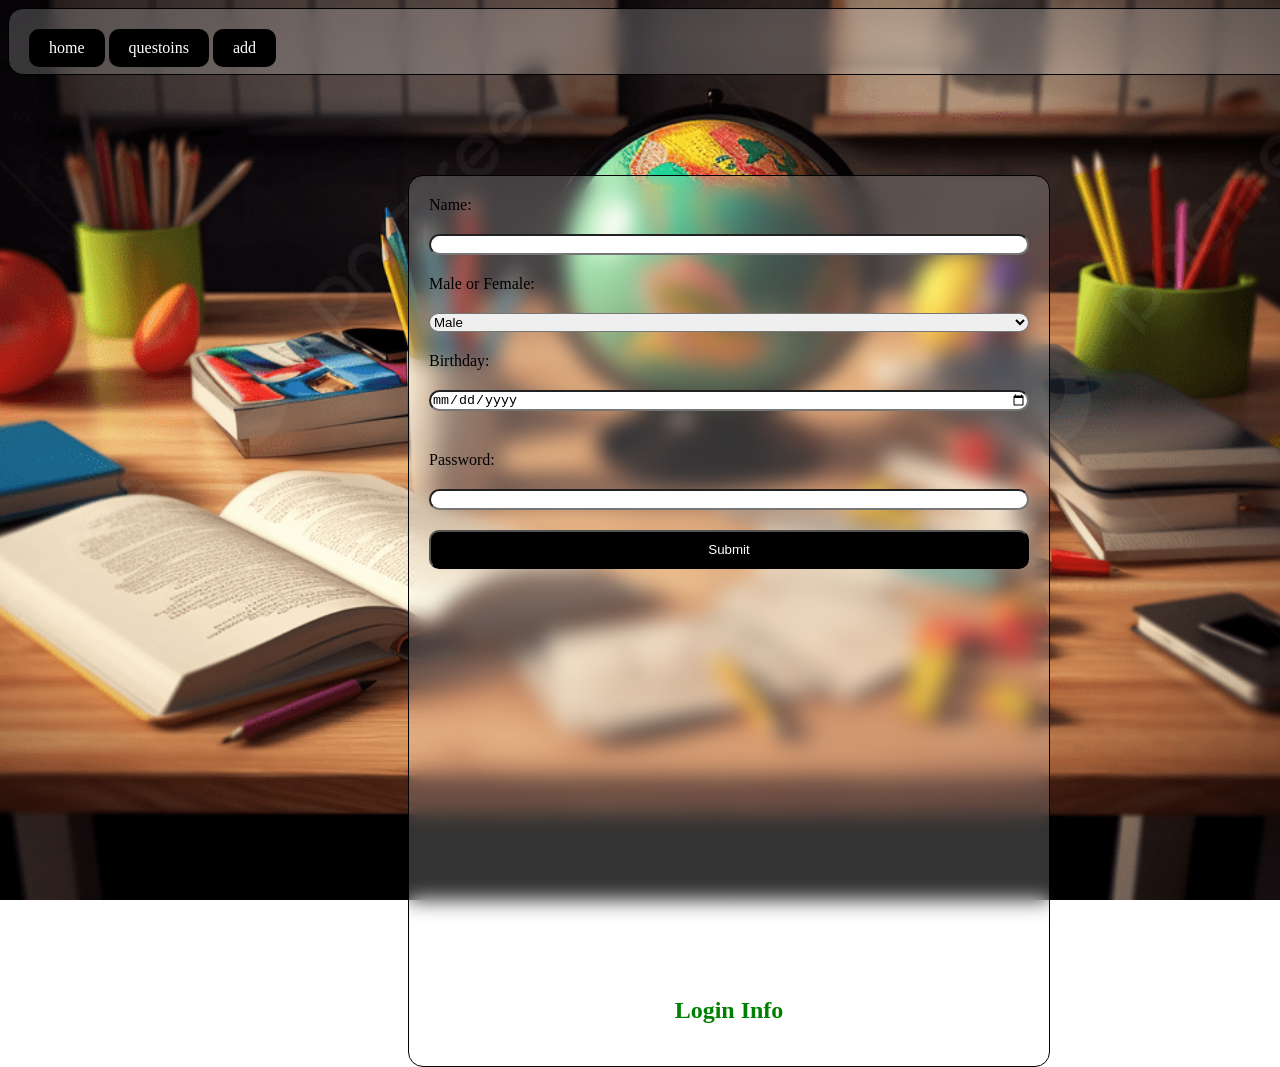
<file: index.html>
<!DOCTYPE html>
<html lang="en">
<head>
    <meta charset="UTF-8">
     <meta name="viewport" content="width=device-width, initial-scale=1.0">
     <title>asser's compitition</title>
    <link  rel="stylesheet" href="p.css">
</head>
<body class="back">
<div class="link">
    <button class="btn" onclick="logout()">logout</button>
    <a href="p3.html" class="btn">quiz</a>
    <a href="save.html" class="btn">add</a>
</div>    
<div class="spacer"></div>
<div class="p" >
    <h1 class="h1" id="greeting"> goo</h1>
    <h2 id="greeting"></h2>
     <div class="linkor"></div>
      <div class="madiv"></div>
       <h3 class="">here you will be asked questoins</h3>
      <h3 class="">and you can get a score how easy is that</h3>
     <img src="group-school-kids-raising-hands-classroom-education-elementary-learning-people-concept-teacher-sitting-58762358.webp" alt="image" class="pic" >
    <h2 class="A">MADE by ASSER KARIM </h2>
    <h2 class="A3">GRADE 8</h2>
</div>
<script>
function logout() {
    localStorage.removeItem("loginInfo");
    window.location.href = "p2.html";
}

if (!localStorage.getItem("loginInfo")) {
    window.location.href = "p2.html";
} else {
    const data = JSON.parse(localStorage.getItem("loginInfo"));
    document.getElementById("greeting").textContent = "Hello " + data.name;
}
</script>
</body>

</html>
</file>
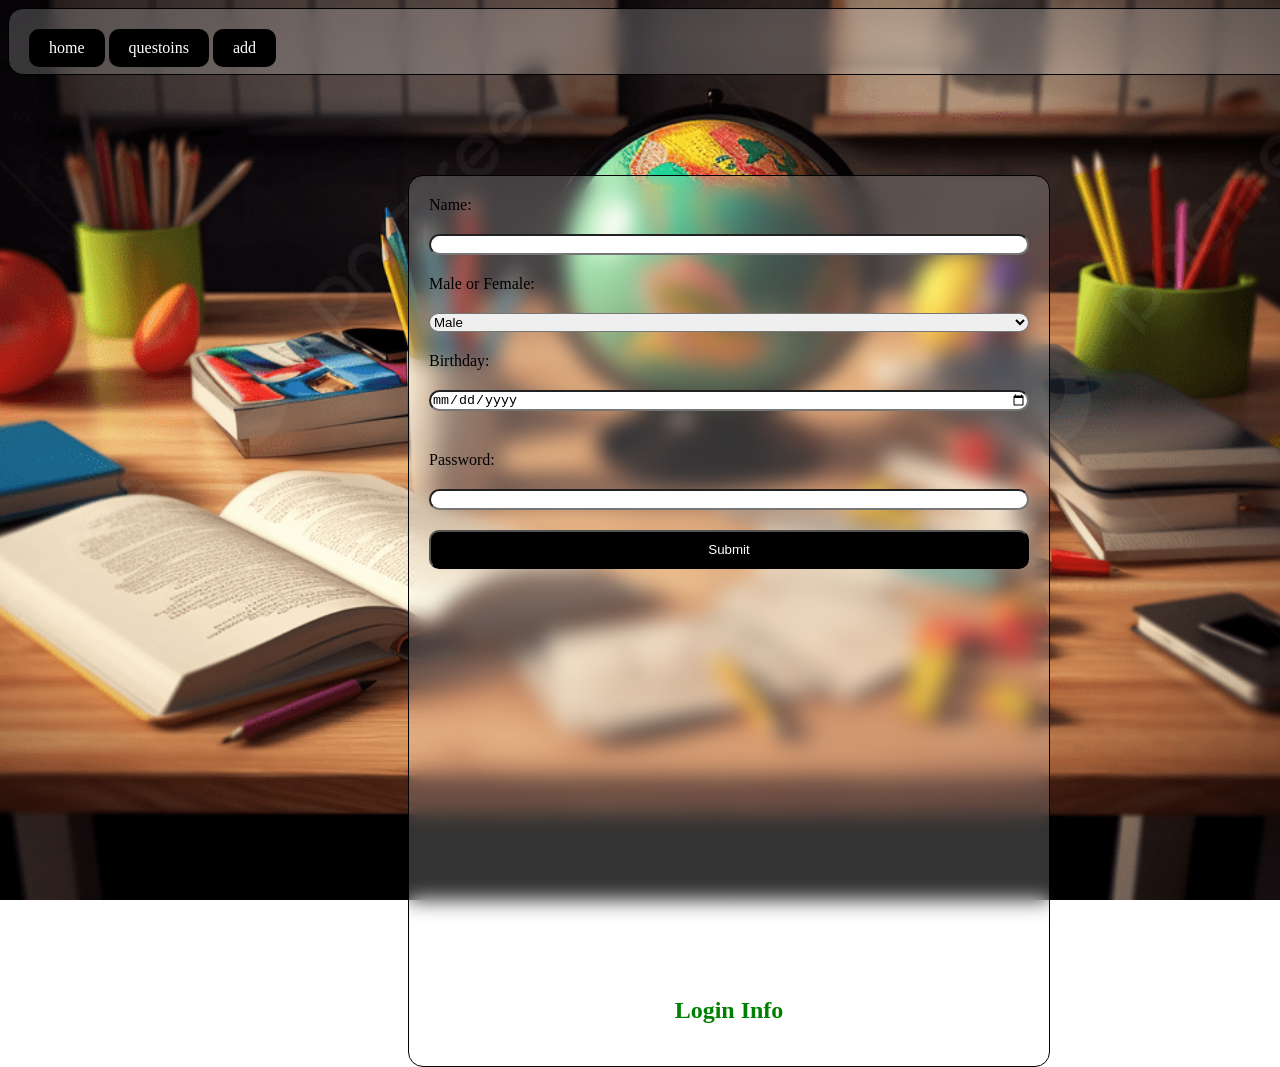
<file: p2.html>
<!DOCTYPE html>
<html lang="en">
<head>
  <meta charset="UTF-8">
  <meta name="viewport" content="width=device-width, initial-scale=1.0">
  <title>asser's compitition</title>
  <link href="p.css" rel="stylesheet">
</head>

<body class="pody">
  <div class="g8">
    <a href="index.html" class="btn">home</a>
    <a href="p3.html" class="btn">questoins</a>
     <a href="save.html" class="btn">add</a>
  </div>

  <div class="login-div">
    <h2 style="text-align:center; margin-bottom: 20px;">Login Info</h2>

    <label>Name:</label>
    <input type="text" id="name">
    <label>Male or Female:</label>
    <select id="gender">
      <option value="Male">Male</option>
      <option value="Female">Female</option>
    </select>

    <label>Birthday:</label>
    <input type="date" id="birthday">
    <div id="ageError" style="color: red; font-size: 14px;"></div>

    <label>Password:</label>
    <input type="password" id="password">

    <button class='btn black' onclick="saveInfo()">Submit</button>
  </div>

  <script>
    function saveInfo() {
      const name = document.getElementById("name").value.trim();
      const gender = document.getElementById("gender").value;
      const birthday = document.getElementById("birthday").value;
      const password = document.getElementById("password").value;

      if (!name || !birthday || !password) {
        alert("Please fill all fields");
        return;
      }

      // Calculate age
      const today = new Date();
      const birthDate = new Date(birthday);
      let age = today.getFullYear() - birthDate.getFullYear();
      const monthDiff = today.getMonth() - birthDate.getMonth();
      if (monthDiff < 0 || (monthDiff === 0 && today.getDate() < birthDate.getDate())) {
        age--;
      }

      const ageError = document.getElementById("ageError");
      if (age < 10) {
        ageError.textContent = "You are under 10. Please enter a different birthday.";
        return;
      } else {
        ageError.textContent = "";
      }

      const data = {
        name,
        gender,
        birthday,
        password
      };

      localStorage.setItem("loginInfo", JSON.stringify(data));
      alert("Saved successfully");
      window.location.href = "index.html"; // Redirect after login
    }

    // Allow access to login page for re-login
  </script>

</body>
</html>
</file>
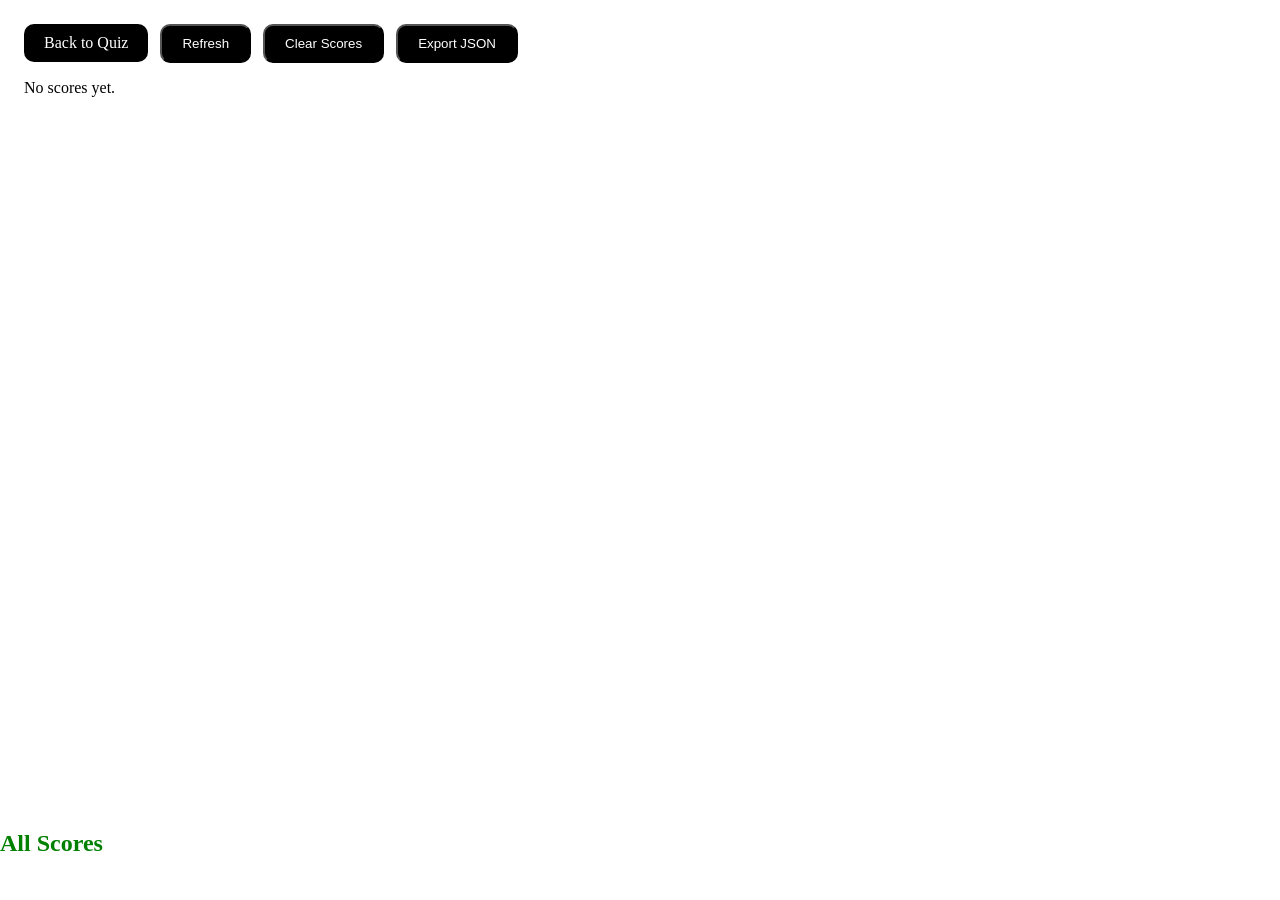
<file: scores.html>
<!DOCTYPE html>
<html lang="en">
<head>
  <meta charset="utf-8" />
  <meta name="viewport" content="width=device-width,initial-scale=1" />
  <title>Scores</title>
  <link href="p.css" rel="stylesheet" />
  <style>
    body { padding: 16px; }
    pre { background:#f6f6f6; padding:8px; border-radius:6px; }
    .btn { margin-right:8px; }
  </style>
</head>
<body>
  <div style="margin-bottom:12px;">
    <a href="p3.html" class="btn">Back to Quiz</a>
    <button id="refreshBtn" class="btn">Refresh</button>
    <button id="clearBtn" class="btn">Clear Scores</button>
    <button id="exportBtn" class="btn">Export JSON</button>
  </div>

  <h2>All Scores</h2>
  <div id="scoresList">Loading...</div>

  <script>
    function render() {
      const container = document.getElementById('scoresList');
      const scores = JSON.parse(localStorage.getItem('scores') || '{}');
      const entries = Object.entries(scores || {}).sort((a,b)=>b[1]-a[1]);
      if (entries.length === 0) {
        container.innerHTML = '<p>No scores yet.</p>';
        return;
      }
      let html = '<ol>';
      for (const [user,score] of entries) {
        html += '<li><strong>' + user + '</strong>: ' + score + '</li>';
      }
      html += '</ol>';
      container.innerHTML = html;
    }
    document.getElementById('refreshBtn').addEventListener('click', render);
    document.getElementById('clearBtn').addEventListener('click', ()=>{
      if (!confirm('Clear all stored scores?')) return;
      localStorage.removeItem('scores');
      render();
    });
    document.getElementById('exportBtn').addEventListener('click', ()=>{
      const data = localStorage.getItem('scores') || '{}';
      const blob = new Blob([data], {type:'application/json'});
      const url = URL.createObjectURL(blob);
      const a = document.createElement('a');
      a.href = url; a.download = 'scores.json';
      a.click();
      URL.revokeObjectURL(url);
    });
    render();
  </script>
</body>
</html>
</file>
<file: p.css>
input{
 border-radius:15px;
}
option{
 border-radius:15px;
}
select{
  border-radius:15px;
}
label{
  border-radius:15px;
  color:black;
}

.p {
max-width: 700px;
width: 90%;
height: auto;
min-height: 1000px;
 border: 1px solid black;
 border-radius: 10%;
  margin: 0 auto;
  position: relative;
  background: rgba(255, 255, 255, 0.2); 
    backdrop-filter: blur(10px); 
    -webkit-backdrop-filter: blur(10px); 
    padding: 20px;
    white-space: pre-line;
    border-radius: 15px;
    color: black;
    font-family: system-ui, -apple-system, BlinkMacSystemFont, 'Segoe UI', Roboto, Oxygen, Ubuntu, Cantarell, 'Open Sans', 'Helvetica Neue', sans-serif;
}
input:invalid,
select:invalid {
  border: 2px solid red;
}

.spacer {
    height: 50px;
}

.h1{
position:absolute;
left: 50%;
width: 90%;
max-width: 200px;
height: 400px;
text-align: center;
top: 4%;
transform: translate(-50%);
text-align: center;
font-family: 'Trebuchet MS', 'Lucida Sans Unicode', 'Lucida Grande', 'Lucida Sans', Arial, sans-serif;
color: blue;
}
.madiv{
width: 700px;
height: 10px;
 background-color: white; 
  top: 18%;
  position: absolute;
}
.linkor{
width: 700px;
height: 10px;
 background-color: white; 
  top: 30%;
  position: absolute;
}
.pic{
max-width: 700px;
width: 90%;
top: 350px;
position: absolute;
margin: 0 auto;
left: 50%;
transform: translateX(-50%);
}
h2{
position:absolute;
left: 50%;
width: 90%;
max-width: 100%;
top: 90%;
transform: translate(-50%);
font-family: 'Times New Roman', Times, serif;
color:green;
}
.back {
background-image:url('classroom-desk-school-supplies-chalkboard-filled-colorful-open-laptop-illustrating-return-to-322931723.webp') ;
    background-size: cover;
    background-repeat: no-repeat;
    background-attachment: fixed;
    background-position: center;
}
.A{
position:absolute;
left: 50%;
width: 90%;
max-width: 100%;
top: 93%;
transform: translate(-50%);
font-family: 'Times New Roman', Times, serif;
color:red;
}
.link{
max-width: 1450px;
width: 95%;
height: 25px;
 border: 1px solid black;
 border-radius: 10%;
  position: relative;
  background: rgba(255, 255, 255, 0.2); 
    backdrop-filter: blur(10px); 
    -webkit-backdrop-filter: blur(10px); 
    padding: 20px;
    border-radius: 15px;
    color: white;
    margin: 0 auto;
}
.btn {
    text-decoration: none;      
    color: white;
    cursor: pointer;               
    background: black;          
    padding: 10px 20px;         
    border-radius: 10px;        
    display: inline-block;      
    transition: 0.3s;
}
.btn:hover {
    background: red;
transform: scale(1.03);
}
.login-div{
max-width: 600px;
width: 90%;
height: auto;
min-height: 850px;
 border: 1px solid black;
 border-radius: 10%;
  margin: 0 auto;
  position: relative;
  background: rgba(255, 255, 255, 0.2); 
    backdrop-filter: blur(10px); 
 display: flex;
 flex-direction:column;
 gap:20px;
    -webkit-backdrop-filter: blur(10px); 
    padding: 20px;
    border-radius: 15px;
    color: white;
    top: 100px;
}
.quiz-div{
max-width: 600px;
width: 90%;
height: auto;
min-height: 400px;
 border: 1px solid black;
 border-radius: 10%;
  position: absolute;
  left: 50%;
  transform: translateX(-50%);
  background: rgba(255, 255, 255, 0.2); 
    backdrop-filter: blur(10px); 
 display: flex;
 flex-direction:column;
 gap:20px;
    -webkit-backdrop-filter: blur(10px); 
    padding: 20px;
    border-radius: 15px;
    color: white;
    top: 120px;
    text-align: center;
}
.pody{
 background-image:url('pngtree-educational-essentials-3d-school-desk-and-learning-tools-picture-image_3894408.jpg') ;
    background-size: cover;
    background-attachment: fixed;
    background-repeat: no-repeat;
    background-position: center; 
}
.g8{
 max-width: 1450px;
width: 95%;
height: 25px;
 border: 1px solid black;
 border-radius: 10%;
  position: relative;
  background: rgba(255, 255, 255, 0.2); 
    backdrop-filter: blur(10px); 
    -webkit-backdrop-filter: blur(10px); 
    padding: 20px;
    border-radius: 15px;
    color: white; 
    margin: 0 auto;
}
.asso{
 background-image:url('876536.jpg') ;
    background-size: cover;
    background-attachment: fixed;
    background-repeat: no-repeat;
    background-position: center; 
}
.choices{
  color: black;
  text-align: center;
  font-family: Arial, Helvetica, sans-serif;
}
.add-box label {
    display: block;
    margin-bottom: 5px;
    font-weight: bold;
}

.add-box input, .add-box select {
    display: block;
    width: 100%;
    padding: 8px;
    margin-bottom: 10px;
    border-radius: 5px;
    border: 1px solid #ccc;
}

.add-box button {
    align-self: center;
    padding: 10px 20px;
    background: black;
    color: white;
    border: none;
    border-radius: 5px;
    cursor: pointer;
}

.add-box input[type="checkbox"] {
    display: inline;
    width: auto;
    margin-right: 10px;
}

.manage-box{
max-width: 600px;
width: 90%;
height: auto;
min-height: 200px;
 border: 2px solid rgba(0, 0, 0, 0.8);
 border-radius: 10%;
  position: absolute;
  left: 50%;
  transform: translateX(-50%);
  background: rgba(255, 255, 255, 0.2); 
    backdrop-filter: blur(10px); 
 display: flex;
 flex-direction:column;
 gap:20px;
    -webkit-backdrop-filter: blur(10px); 
    padding: 20px;
    border-radius: 15px;
    color: white;
    top: 950px;
    text-align: center;
}

.manage-box .question-item {
    border: 1px solid #ccc;
    padding: 10px;
    margin: 10px 0;
    border-radius: 5px;
    background: rgba(255, 255, 255, 0.1);
}

.manage-box button {
    margin: 5px;
    padding: 5px 10px;
    background: black;
    color: white;
    border: none;
    border-radius: 3px;
    cursor: pointer;
}

.manage-box button:hover {
    background: red;
}

.result{
  color: black;
  text-align: center;
  font-family: Arial, Helvetica, sans-serif;
}
.question{
  color: black;
  text-align: center;
  font-family: Arial, Helvetica, sans-serif;
}
.A3{
position:absolute;
left: 50%;
width: 90%;
max-width: 100%;
top: 93%;
transform: translate(-50%);
font-family: 'Times New Roman', Times, serif;
color:red;
}

@media (max-width: 768px) {
    .p {
        height: auto;
        min-height: 500px;
        padding: 10px;
        top: 10%;
    }
    .login-div {
        height: auto;
        min-height: 400px;
        top: 50px;
        padding: 10px;
    }
    .quiz-div {
        height: auto;
        min-height: 200px;
        top: 100px;
        padding: 10px;
        position: absolute;
        left: 50%;
        transform: translateX(-50%);
    }
    .add-box {
        height: auto;
        min-height: 400px;
        top: 150px;
        padding: 10px;
        position: absolute;
        left: 50%;
        transform: translateX(-50%);
    }
    .manage-box {
        height: auto;
        min-height: 300px;
        top: 750px;
        padding: 10px;
        position: absolute;
        left: 50%;
        transform: translateX(-50%);
    }
    #scoreDisplay {
        top: 40px;
    }
    .pic {
        position: relative;
        top: 0;
        margin-top: 20px;
    }
    h2, .A, .A3 {
        position: relative;
        top: auto;
        margin-top: 20px;
        left: auto;
        transform: none;
        text-align: center;
    }
}

@media (min-width: 769px) {
    .p {
        width: 700px;
        left: 400px;
        height: auto;
        min-height: 1400px;
        position: relative;
        margin: 0;
    }
    .login-div {
        width: 600px;
        left: 400px;
        height: auto;
        min-height: 850px;
        position: relative;
        margin: 0;
    }
    .quiz-div {
        width: 600px;
        height: auto;
        min-height: 400px;
        position: absolute;
        left: 50%;
        transform: translateX(-50%);
        top: 120px;
    }
    .add-box {
        width: 600px;
        height: auto;
        min-height: 400px;
        position: absolute;
        left: 50%;
        transform: translateX(-50%);
        top: 150px;
    }
    .manage-box {
        width: 600px;
        height: auto;
        min-height: 300px;
        position: absolute;
        left: 50%;
        transform: translateX(-50%);
        top: 950px;
    }
    #scoreDisplay {
        top: 60px;
    }
    .pic {
        width: 700px;
        position: absolute;
        left: auto;
        transform: none;
    }
    .link {
        width: 1450px;
        margin: 0;
    }
    .g8 {
        width: 1450px;
        margin: 0;
    }
    .h1 {
        width: 200px;
    }
    h2, .A, .A3 {
        width: 100%;
    }
    .A3{
        top: 95%;
    }
}
</file>
